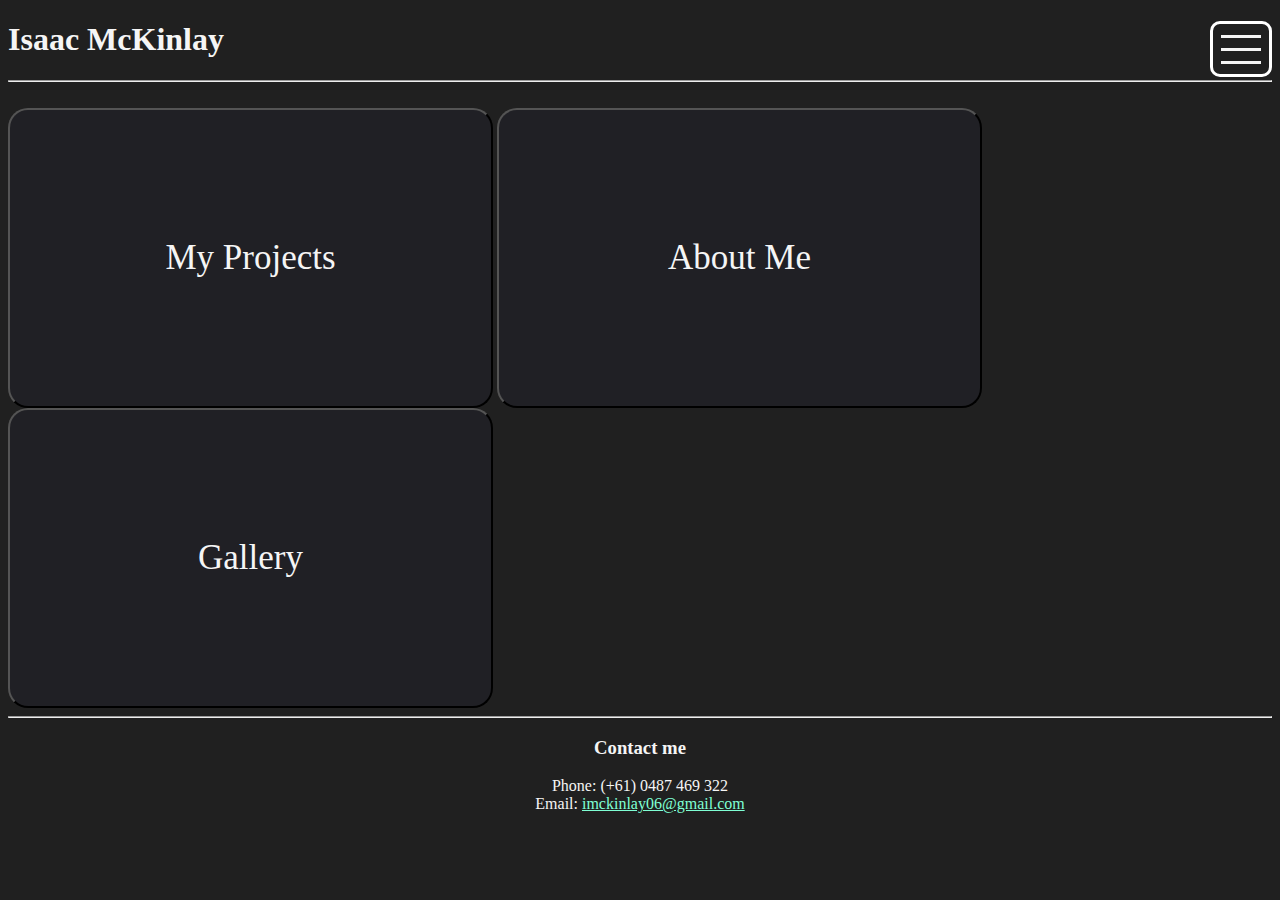
<file: index.html>
<!DOCTYPE html>
<html>
    <head>
        <style>
            body {
                background-color: #202020;
                color:whitesmoke;
                font-family: Tahoma;
            }
            a {
                color:aquamarine
            }
            button {
                font-family: Tahoma;
                font-size:35px;
                background-color: #202025;
                color:whitesmoke;
                height:300px;
                width:485px;
                cursor: pointer;
                border-radius: 20px;
            
            }
            .fade:hover {
                background-color: #202040;
                transition: background-color 1s;
            }
            </style>

            <link rel="stylesheet" href="hamburger.css">
        <title>
            Isaac McKinlay (Homepage)
        </title>
        <link rel="icon" type="image/jpg" href="images/TVHeadMe.jpg">
    </head>

    <body>
        <input type="checkbox" id="hamburger">
        <h1>
            Isaac McKinlay
        </h1>
        
        <hr>
        <br>
        <a href="projects.html"
        title="Projects">
        <button class="fade">
            My Projects
        </button></a>

        <a href="biography.html"
        title="Biography">
            <button class="fade">
                About Me
            </button></a>

        <a href="gallery.html"
        title = "Gallery">
            <button class="fade">
            Gallery
            </button></a>

        <br>
        <hr>
        <div style="text-align: center;">
            <h3>
                Contact me
            </h3>
            <p>
                Phone: (+61) 0487 469 322<br>
                Email:
            <a href="mailto:imckinlay06@gmail.com"
            title="Send me an email!">
                imckinlay06@gmail.com
            </a>
            </p>
        </div>
    </body>
</html>
</file>
<file: hamburger.css>
:root {
    --hamburger-line-height: 3px;
    --hamburger-line-length: 40px;
    --hamburger-line-spacing: 13px;
    --hamburger-height: 50px;
    --hamburger-padding: 8px;
    --hamburger-margin: 0px;
    --hamburger-corner-radius: 10px;
}

#hamburger {
    display: inline; /* can be anything */
    position: relative;
    appearance: none;
    cursor: pointer;
    box-sizing: content-box;
    background-clip: content-box;
    float:right;
    transition: background-color 0.2s;

    background-color: whitesmoke;
    border: 3px solid white;
    border-radius: var(--hamburger-corner-radius);
    margin: var(--hamburger-margin);
    padding: calc((var(--hamburger-height) - var(--hamburger-line-height)) / 2) var(--hamburger-padding);
    width: var(--hamburger-line-length);
    height: var(--hamburger-line-height);
}
#hamburger:hover {
    --hamburger-padding: 10px;
    --hamburger-height: 52px;
    transition:0.5s;
}
#hamburger:checked {
    background-color: transparent;
}

#hamburger::before, #hamburger::after {
    content: '';
    position: absolute;
    transition: transform 0.2s;
    background: whitesmoke;
    width: var(--hamburger-line-length);
    height: var(--hamburger-line-height);
}
#hamburger::before {
    top: calc(var(--hamburger-height) / 2 - var(--hamburger-line-spacing) - var(--hamburger-line-height) / 2)
}
#hamburger::after {
    top: calc(var(--hamburger-height) / 2 + var(--hamburger-line-spacing) - var(--hamburger-line-height) / 2)
}
#hamburger:checked::before {
    transform: rotate(45deg) translate(calc(var(--hamburger-line-spacing) / 1.4142135624), calc(var(--hamburger-line-spacing) / 1.4142135624))
}
#hamburger:checked::after {
    transform: rotate(-45deg) translate(calc(var(--hamburger-line-spacing) / 1.4142135624), calc(var(--hamburger-line-spacing) * -0.7071067812))
}
</file>
